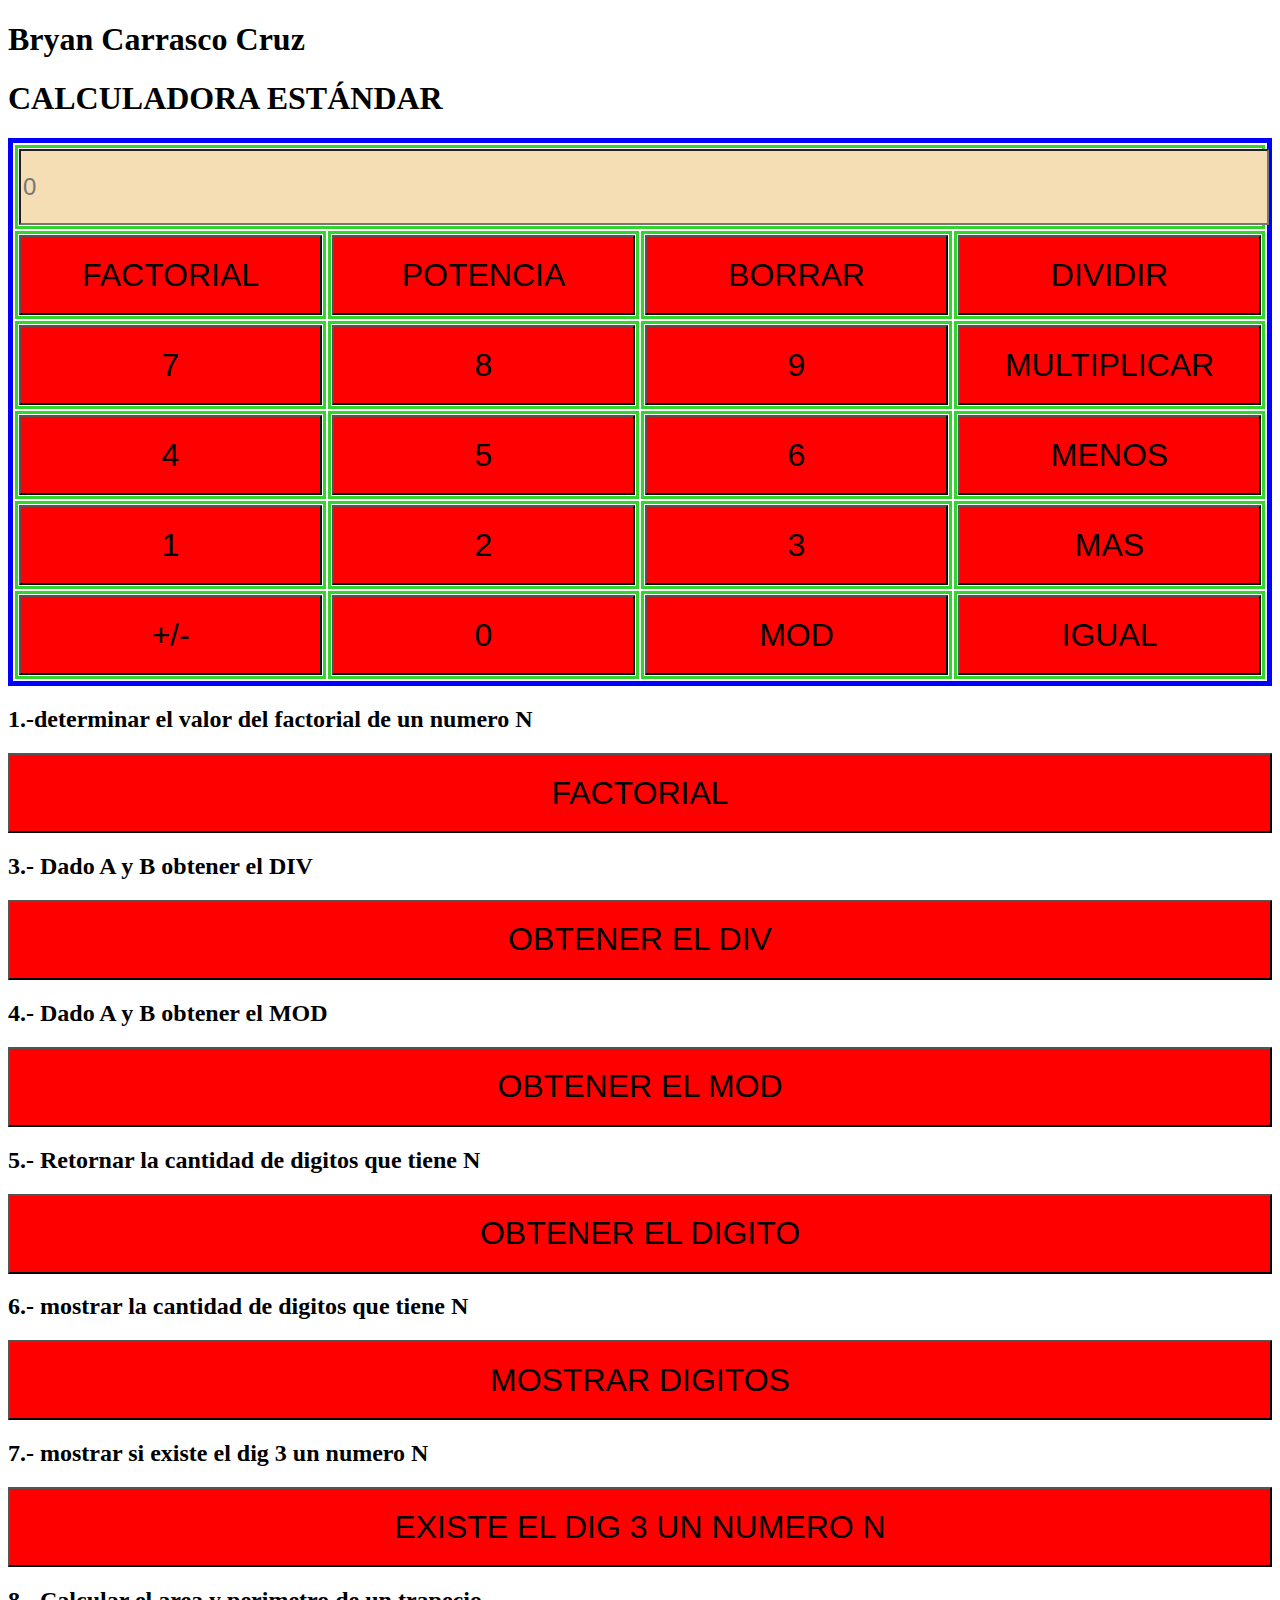
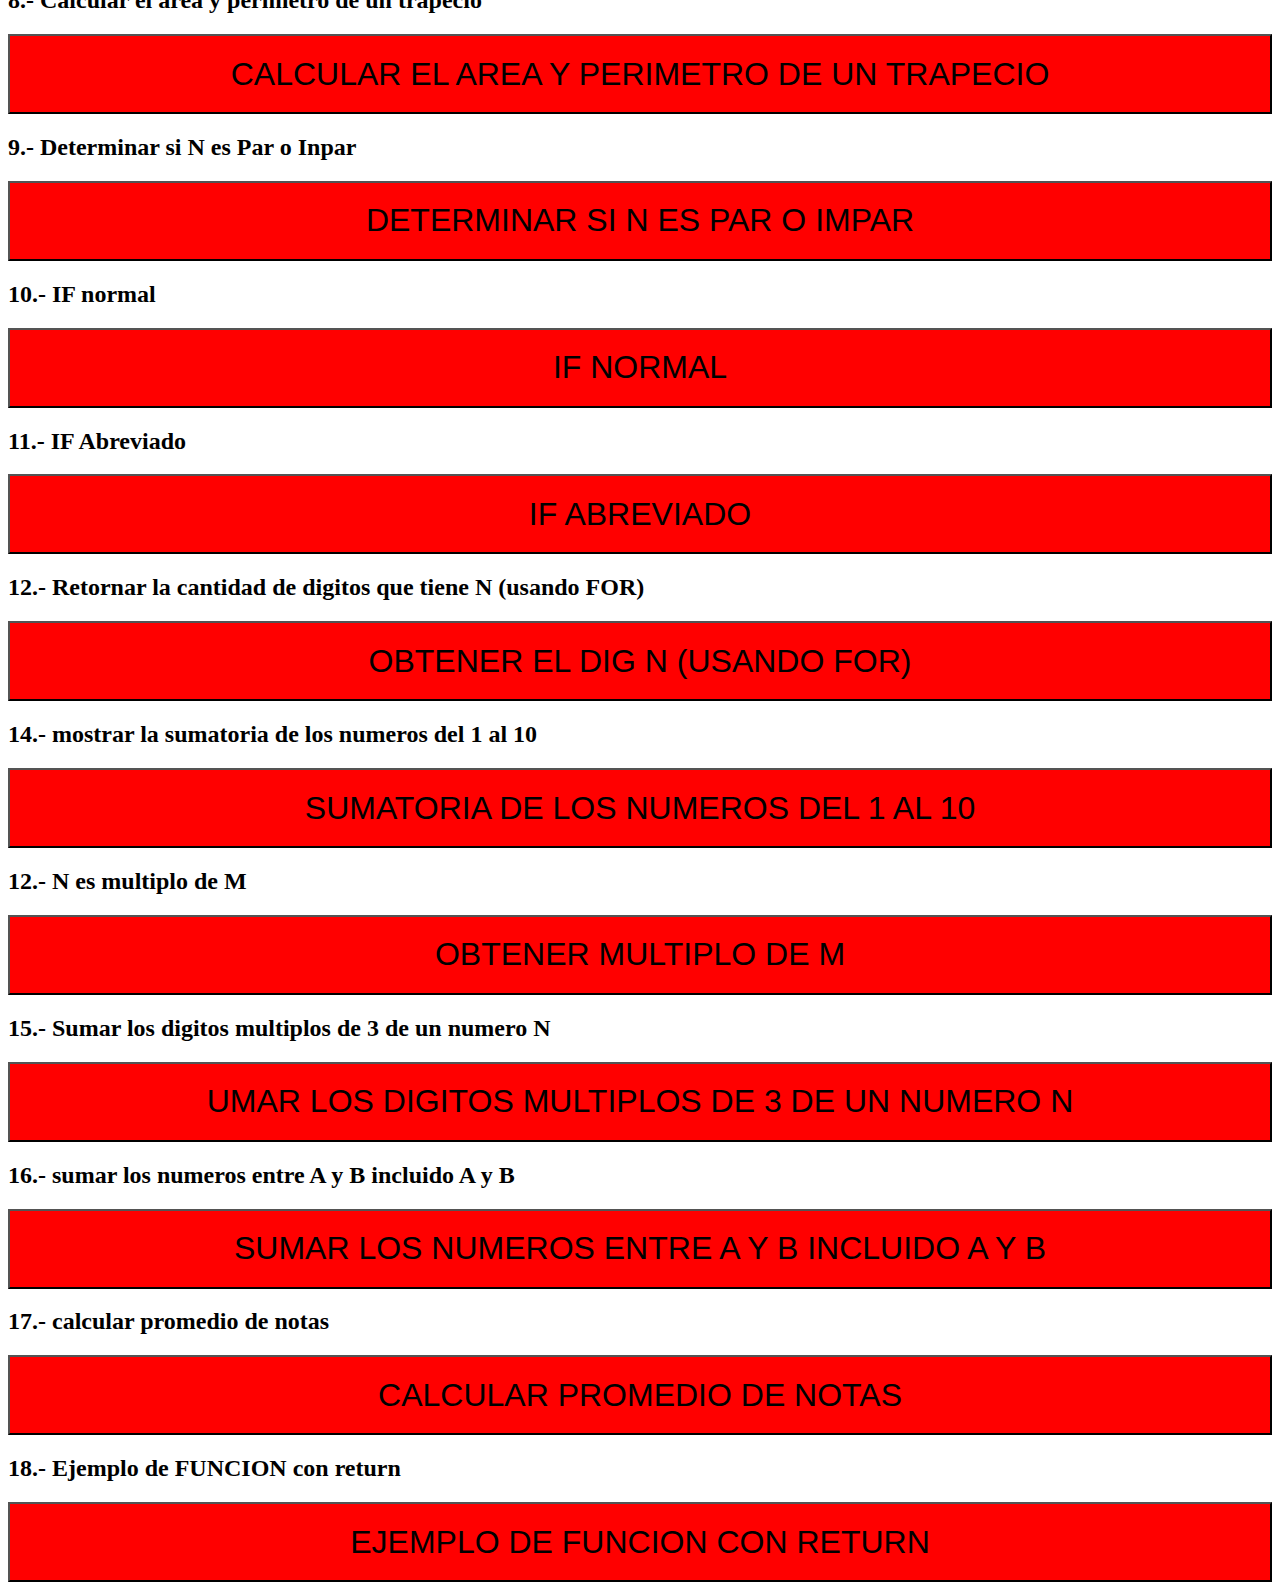
<file: DFcode/index.html>
<!DOCTYPE html>
<html lang="en">
<head>

    <meta charset="UTF-8">
    <meta http-equiv="X-UA-Compatible" content="IE=edge">
    <meta name="viewport" content="width=device-width, initial-scale=1.0">
    <link rel="stylesheet" href="Estilos.css">
    <script
    type="text/javascript"
    src="code.js"></script>
    
    <title>programacion</title>
</head>
<body>
    <h1> Bryan Carrasco Cruz</h1>

    <body>

        <h1>CALCULADORA ESTÁNDAR</h1>
        <table>
            <tr>
                <td colspan="4">
                    <input id="resultado" 
                    type="text" placeholder="0" >
                </td>
            </tr>
    
            <tr>
                <td>
                    <button onclick="factorial()">
                        factorial
                    </button>
                </td>
                <td>
                    <button onclick="potencia()">
                        potencia
                    </button>
                </td>
                <td>
                    <button onclick="Borrar()">
                        Borrar
                    </button>
                </td>
                <td>
                    <button onclick="dividir()">
                        dividir
                    </button>
                </td>
            </tr>
    
            <tr>
                <td>
                    <button onclick="nro(7)">
                        7
                    </button>
                </td>
                <td>
                    <button onclick="nro(8)">
                        8
                    </button>
                </td>
                <td>
                    <button onclick="nro(9)">
                        9
                    </button>
                </td>
                <td>
                    <button onclick="multiplicar()">
                        multiplicar
                    </button>
                </td>
            </tr>
    
            <tr>
                <td>
                    <button onclick="nro(4)">
                        4
                    </button>
                </td>
                <td>
                    <button onclick="nro(5)">
                        5
                    </button>
                </td>
                <td>
                    <button onclick="nro(6)">
                        6
                    </button>
                </td>
                <td>
                    <button onclick="menos()">
                        menos
                    </button>
                </td>
            </tr>
    
            <tr>
                <td>
                    <button onclick="nro(1)">
                        1
                    </button>
                </td>
                <td>
                    <button onclick="nro(2)">
                        2
                    </button>
                </td>
                <td>
                    <button onclick="nro(3)">
                        3
                    </button>
                </td>
                <td>
                    <button onclick="mas()">
                        mas
                    </button>
                </td>
            </tr>
    
            <tr>
                <td>
                    <button onclick="masmenos()">
                    +/-
                    </button>
                    
                </td>
                <td> <button onclick="nro(0)">
                    0
                </button>
                </td>
                <td>
                    <button onclick="MOD()">
                        MOD
                    </button> 
                </td>
                <td> <button onclick="igual()">
                    igual
                </button>
                </td>
            </tr>
        </table>
    
    
    
    

<h2>1.-determinar el valor del factorial de un numero N</h2>
<button onclick="factorialN()">factorial</button>
<h2>3.- Dado A y B obtener el DIV</h2>
<button onclick="obtenerDiv()" >obtener el DIV</button>

<h2>4.- Dado A y B obtener el MOD</h2>
<button onclick="obtenerMod()" >obtener el MOD</button>

<h2>5.- Retornar la cantidad de digitos que tiene N</h2>
<button onclick="obtenerCantidadDigN()" >obtener el Digito</button>

<h2>6.- mostrar la cantidad de digitos que tiene N</h2>
<button onclick="mostrarDigN()" >mostrar Digitos</button>

<h2>7.- mostrar si existe el dig 3 un numero N</h2>
<button onclick="existeDig3enN()" >existe el dig 3 un numero N
</button>

<h2>8.- Calcular el area y perimetro de un trapecio</h2>
<button onclick="calcularTrapecio()" > Calcular el area y perimetro de un trapecio
</button>

<h2>9.- Determinar si N es Par o Inpar</h2>
<button onclick="determinarNesParImpar()" > Determinar si N es par o impar
</button>

<h2>10.- IF normal</h2>
<button onclick="ifNormal()" > IF Normal
</button>

<h2>11.- IF Abreviado</h2>
<button onclick="ifAbreviado()" > IF Abreviado
</button>

<h2>12.- Retornar la cantidad de digitos que tiene N (usando FOR)</h2>
<button onclick="obtenercantidadDigN_FOR()" >obtener el Dig N (usando FOR)</button>

<h2>14.- mostrar la sumatoria de los numeros del 1 al 10</h2>
<button onclick="mostrarSuma1_10()" >sumatoria de los numeros del 1 al 10</button>

<h2>12.- N es multiplo de M</h2>
<button onclick="NmultiploDeM()" >obtener multiplo de M</button>

<h2>15.- Sumar los digitos multiplos de 3 de un numero N </h2>
<button onclick="sumaDigMultiplos3deN()" >umar los digitos multiplos de 3 de un numero N</button>

<h2>16.- sumar los numeros entre A y B incluido A y B </h2>
<button onclick="sumarNrosEntreAyB()" >sumar los numeros entre A y B incluido A y B</button>

<h2>17.- calcular promedio de notas </h2>
<button onclick="PromedioNdeNotas()" >calcular promedio de notas</button>

<h2>18.- Ejemplo de FUNCION con return </h2>
<button onclick="FuncionConReturn()" >Ejemplo de FUNCION con return </button>
</body>
</html>
</file>
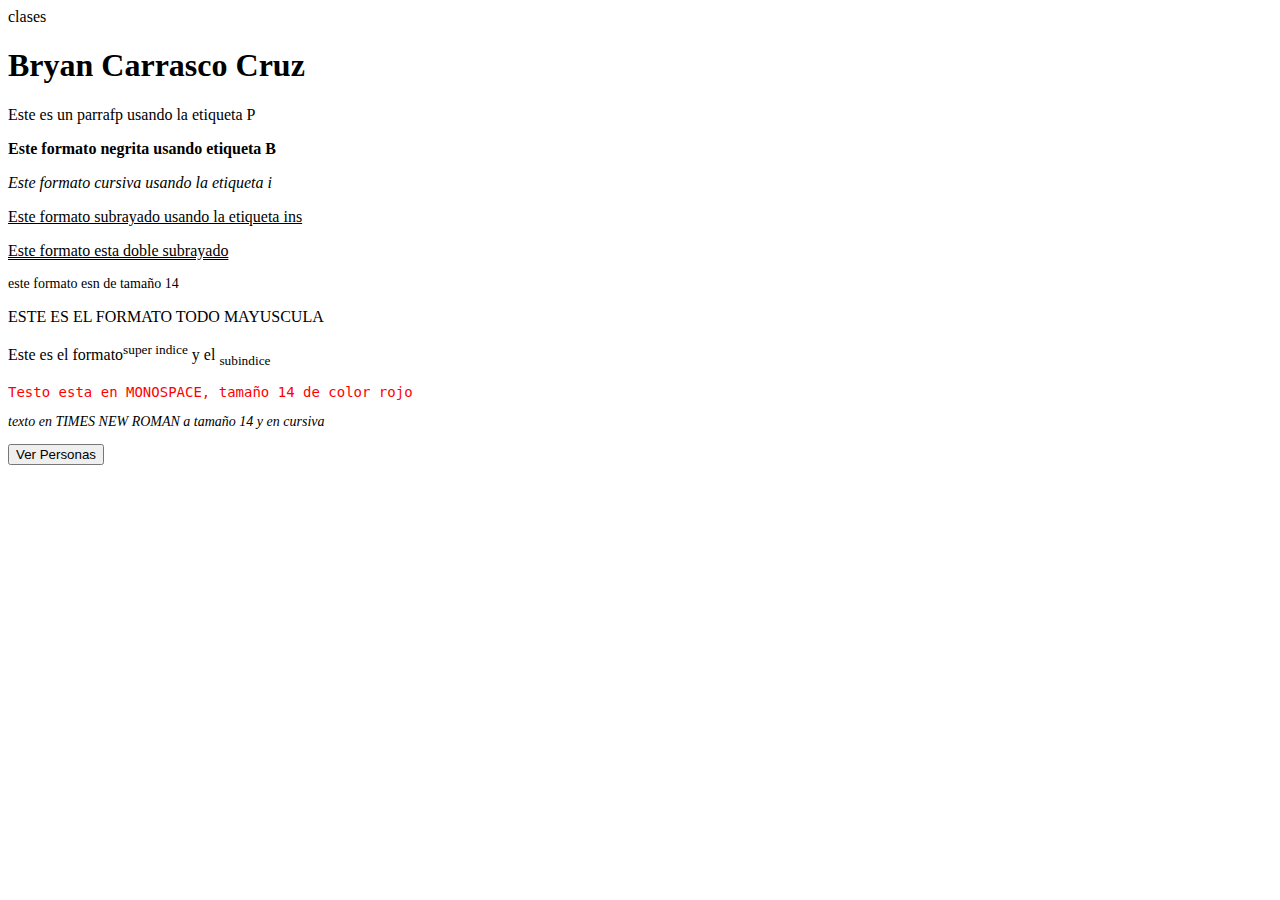
<file: Objetos/index.html>
<!DOCTYPE html>
<html lang="en">
<head>
    <meta charset="UTF-8">
    <meta http-equiv="X-UA-Compatible" content="IE=edge">
    <meta name="viewport" content="width=device-width, initial-scale=1.0">
    <titlec>clases</title>
        <script type="text/javascript" src="code.js"></script>
        <script type="text/javascript" src="persona.js"></script>
        <script type="text/javascript" src="materia.js"></script>
        <script type="text/javascript" src="asistencia.js"></script>        
</head>
<body>
    <h1>Bryan Carrasco Cruz</h1>

    <p>Este es un parrafp usando la etiqueta P</p>
    
    <p><b>Este formato negrita usando etiqueta B</b></p>

    <p><i>Este formato cursiva usando la etiqueta i</i></p>
    
    <p><ins>Este formato subrayado usando la etiqueta ins</ins></p>
    <p style="text-decoration: underline; text-decoration-style:double ;">
    Este formato esta doble subrayado</p>
    <p style="font-size: 14px;">este formato esn de tamaño 14</p>
    <p style="text-transform: uppercase;">Este es el formato todo mayuscula</p>
    <p>Este es el formato<sup>super indice</sup> y el <sub>subindice</sub></p>
    <p style="font-family: monospace;font-size: 14px; color: red;">
    Testo esta en MONOSPACE, tamaño 14 de color rojo</p>
    <p style="font-family: 'Times New Roman';font-size: 14px;">
    <i>texto en TIMES NEW ROMAN a tamaño 14 y en cursiva</i></p>

    <button onclick="VerPersonas()">
    Ver Personas
</button>
    
</body>
</html>
</file>
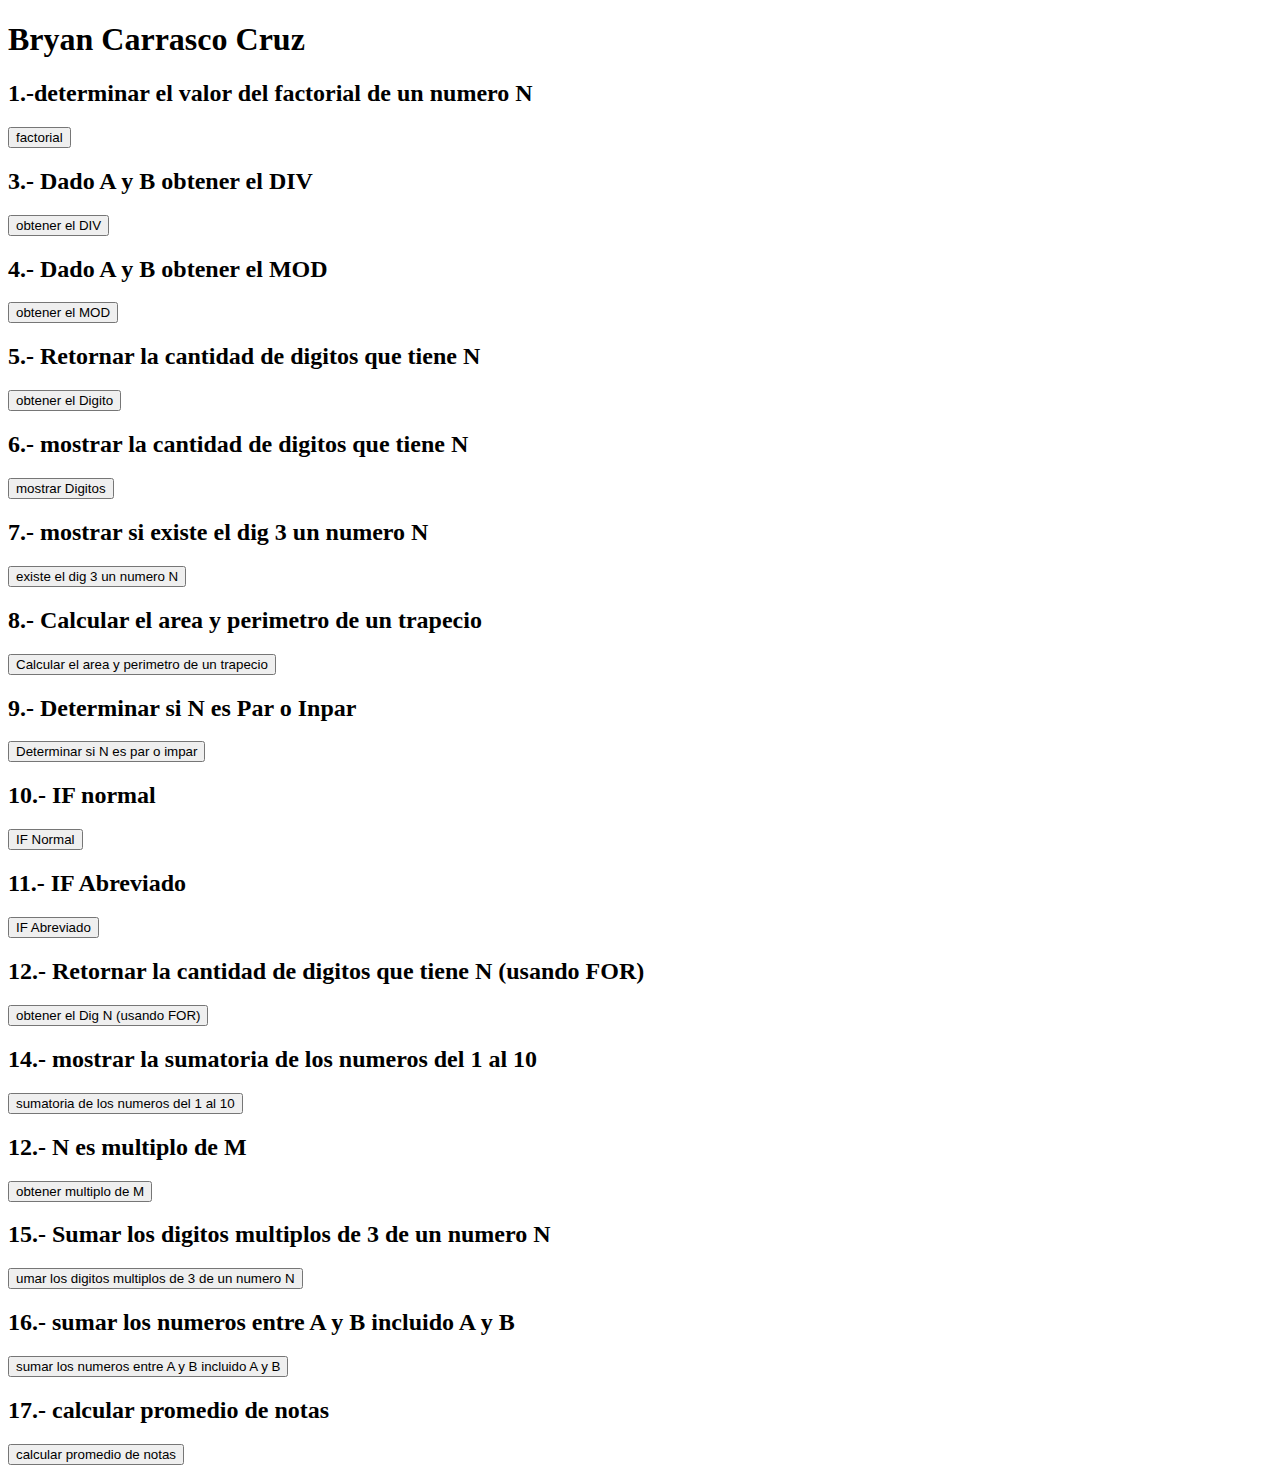
<file: DFcode/DFcode/index.html>
<!DOCTYPE html>
<html lang="en">
<head>
    <meta charset="UTF-8">
    <meta http-equiv="X-UA-Compatible" content="IE=edge">
    <meta name="viewport" content="width=device-width, initial-scale=1.0">
    <script
    type="text/javascript"
    src="code.js"></script>
    
    <title>programacion</title>
</head>
<body>
    <h1> Bryan Carrasco Cruz</h1>

<h2>1.-determinar el valor del factorial de un numero N</h2>
<button onclick="factorialN()">factorial</button>
<h2>3.- Dado A y B obtener el DIV</h2>
<button onclick="obtenerDiv()" >obtener el DIV</button>

<h2>4.- Dado A y B obtener el MOD</h2>
<button onclick="obtenerMod()" >obtener el MOD</button>

<h2>5.- Retornar la cantidad de digitos que tiene N</h2>
<button onclick="obtenerCantidadDigN()" >obtener el Digito</button>

<h2>6.- mostrar la cantidad de digitos que tiene N</h2>
<button onclick="mostrarDigN()" >mostrar Digitos</button>

<h2>7.- mostrar si existe el dig 3 un numero N</h2>
<button onclick="existeDig3enN()" >existe el dig 3 un numero N
</button>

<h2>8.- Calcular el area y perimetro de un trapecio</h2>
<button onclick="calcularTrapecio()" > Calcular el area y perimetro de un trapecio
</button>

<h2>9.- Determinar si N es Par o Inpar</h2>
<button onclick="determinarNesParImpar()" > Determinar si N es par o impar
</button>

<h2>10.- IF normal</h2>
<button onclick="ifNormal()" > IF Normal
</button>

<h2>11.- IF Abreviado</h2>
<button onclick="ifAbreviado()" > IF Abreviado
</button>

<h2>12.- Retornar la cantidad de digitos que tiene N (usando FOR)</h2>
<button onclick="obtenercantidadDigN_FOR()" >obtener el Dig N (usando FOR)</button>

<h2>14.- mostrar la sumatoria de los numeros del 1 al 10</h2>
<button onclick="mostrarSuma1_10()" >sumatoria de los numeros del 1 al 10</button>

<h2>12.- N es multiplo de M</h2>
<button onclick="NmultiploDeM()" >obtener multiplo de M</button>

<h2>15.- Sumar los digitos multiplos de 3 de un numero N </h2>
<button onclick="sumaDigMultiplos3deN()" >umar los digitos multiplos de 3 de un numero N</button>

<h2>16.- sumar los numeros entre A y B incluido A y B </h2>
<button onclick="sumarNrosEntreAyB()" >sumar los numeros entre A y B incluido A y B</button>

<h2>17.- calcular promedio de notas </h2>
<button onclick="PromedioNdeNotas()" >calcular promedio de notas</button>
</body>
</html>
</file>
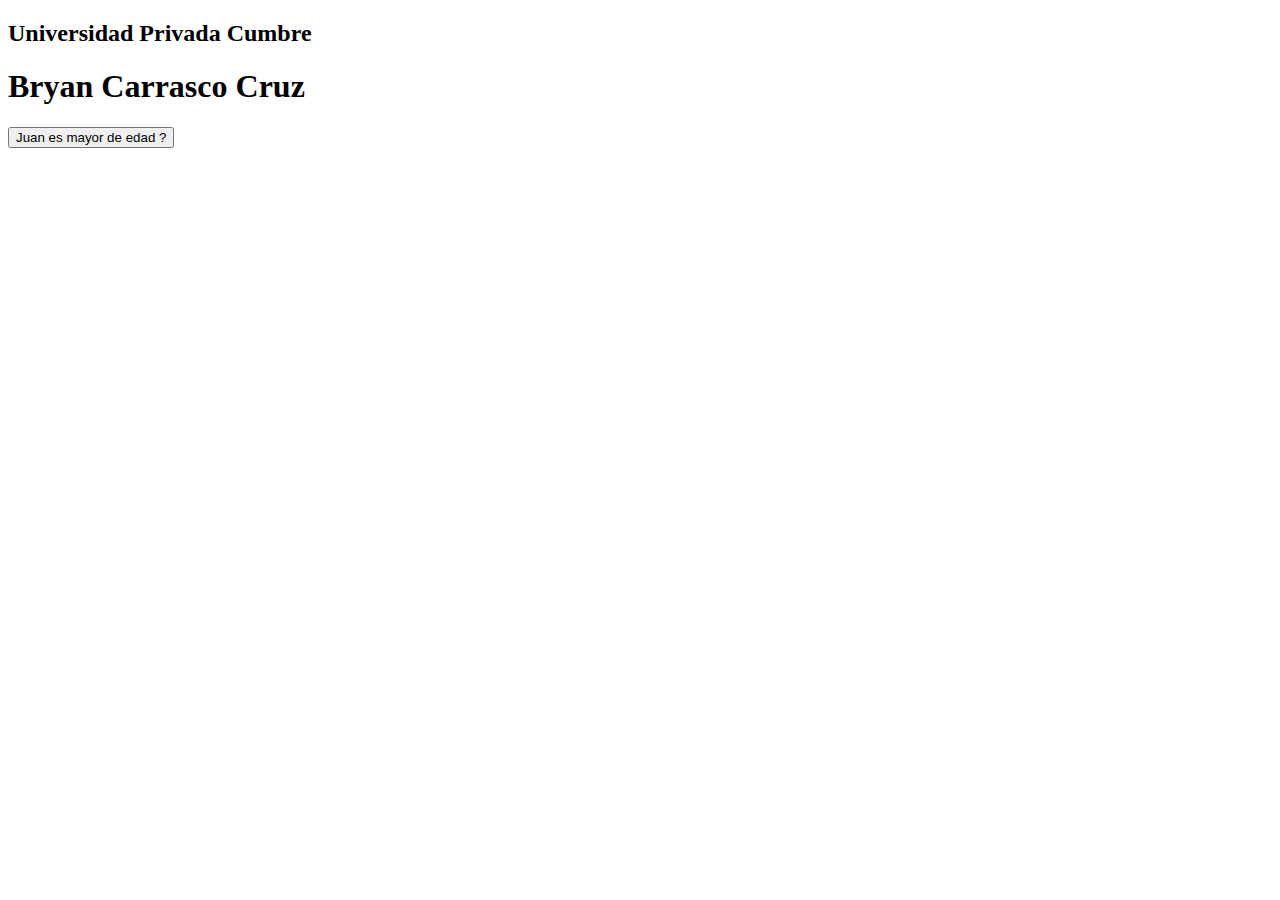
<file: avance-2.html>
<!DOCTYPE html>
<html>
<head>
<title>My Primera Pag Web</title>
</head>
<body>

<h2>Universidad Privada Cumbre<h2>

<h1>Bryan Carrasco Cruz</h1>
<button onclick="MyPrimerAlgoritmo()">
Juan es mayor de edad ?
</button>

<script>function MyPrimerAlgoritmo()
<script>

</body>
</html>
</file>
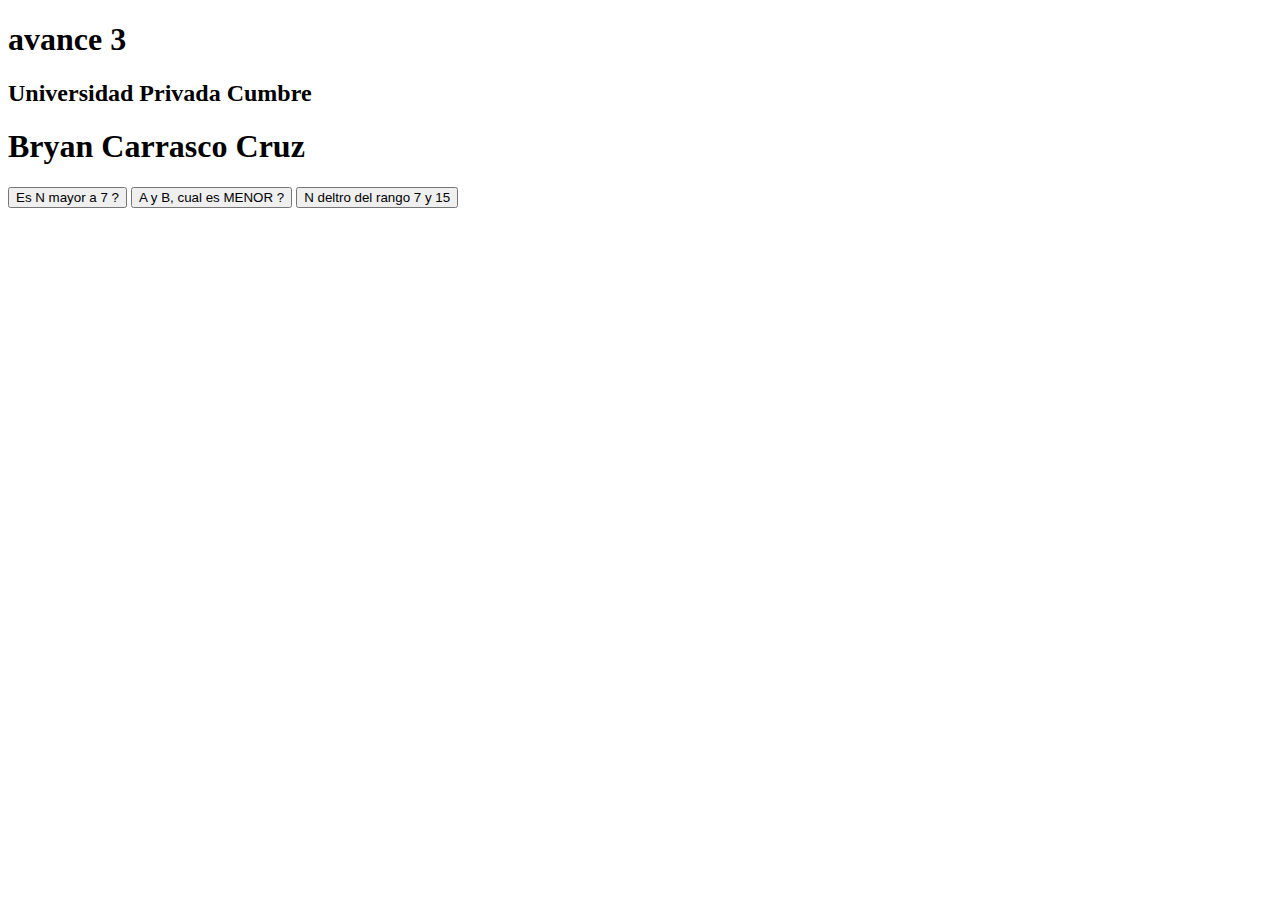
<file: avance-3.html>
<!DOCTYPE html>
<html>
<head>
<title>My Primera Pag Web</title>
</head>
<body>

<h1>avance 3<h1>
<h2>Universidad Privada Cumbre</h2>
<h1>Bryan Carrasco Cruz</h1>


	<button onclick="MyPrimerAlgoritmouno()">
		Es N mayor a 7 ?
	</button>
	<button onclick="MyPrimerAlgoritmodos()">
	A y B, cual es MENOR ?
	</button>
	<button onclick="MyPrimerAlgoritmotres()">
		N deltro del rango 7 y 15
	</button>
	<script>
	//CODIGO DE PROGRAMACION - INICIO
	//Ejercicio: Como saber si un numero es mayor a 7
	function MyPrimerAlgoritmouno(){
		var numero
		N = prompt("ingrese N:",45)
		if(N > 7){
			alert(N+ " es mayor que 7")
		}else{
		alert(N+ "es menor que 7")
		}
	}

	//Ejercicio: Dado 2 numeros A y B, retomar el Numero con MENOR valor
	function Algoritmodos() {
			var A = prompt("ingrese A: ", "8")
			var B = prompt("ingrese B: ", "5")
			if (A > B) {
				alert(B + " es menor")
			}else {
				alert(A + " es menor")
			}
	}
	//Ejercicio: Dado un numero N, retornar si se encuentra DENTRO del rango de 7 y 15
		var N = prompt("ingrese N:", 9);
		var A = 7
		var B = 15
		if((N > A)&&(N < B)){
			alert(N + " esta DENTRO del rango")
		}else{
			alert(N+ " esta FUERA del rango")
		}
</script>

	</body>
	</html>
</file>
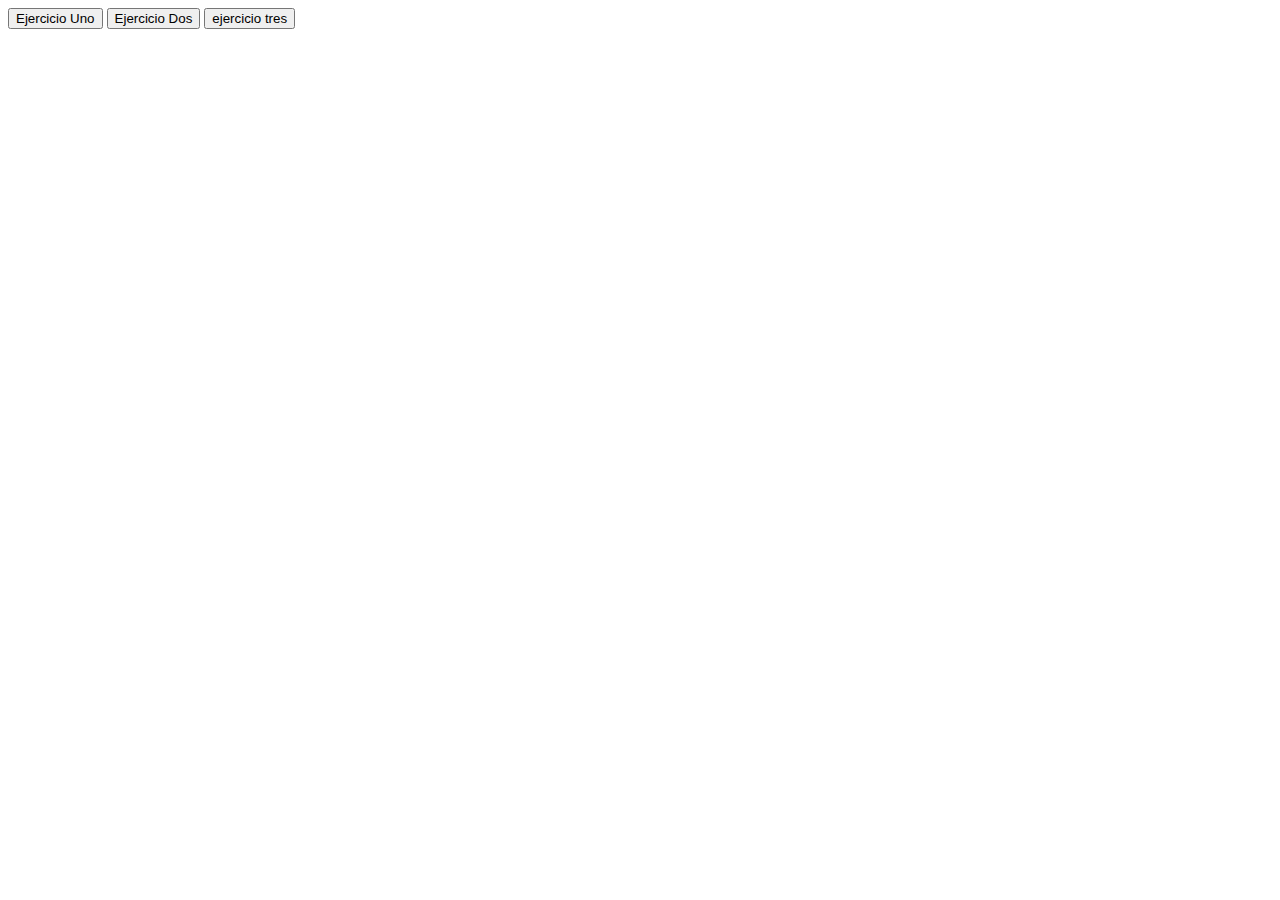
<file: avance-4.html>
<!DOCTYPE html>
<html>
<head>
<title>AVANCE 4</title>
</head>
<body>
<button onclick="ejerciciouno()">
    Ejercicio Uno
</button>

<button onclick="ejercicioDos()">
    Ejercicio Dos
</button>

<button onclick="ejercicioTres()">
    ejercicio tres
</button>
<script>
    //Ejercicio 1 ((10 > 5) || ( (15 == 6) && false ))
    //            (( True ) || ( ( False ) && false ))
    //            (  True   ||           False       )
    //            (                True              )
function ejerciciouno(){
    if ((10 > 5) || ( (15 == 6) && false )){
        alert("TRUE")
    }else{
        alert("FALSE")
    }
}
 //Ejercicio 2  ( (5 == 5) || (10 < 9) ) && ( (5 > 5) && (0 != 1) )
                ( ( True ) || ( False) ) && ( (False) && ( True ) )
                (          True        ) && (       False         )
                (                       False                     )
function ejercicioDos(){
    if ( ( (5 == 5) || (10 < 9) ) && ( (5 > 5) && (0 != 1) ) ) {
        alert("TRUE")
    } else {
        alert("FALSE")
    }
    }
//Ejercicio 3 ( (7 => 7) && (false == true) ) && (8 > 9)
//            ( ( True ) && (     False   ) ) && (False)
//            (    True )&& (          False           )
//            (                    False               )
function ejercicioTres(){
    if (( (7 >= 7) && (false == true) ) && (8 > 9)){
        alert("TRUE")
    }else{
        alert("FALSE")
    }
}      


</script>
</body>
</html>
</file>
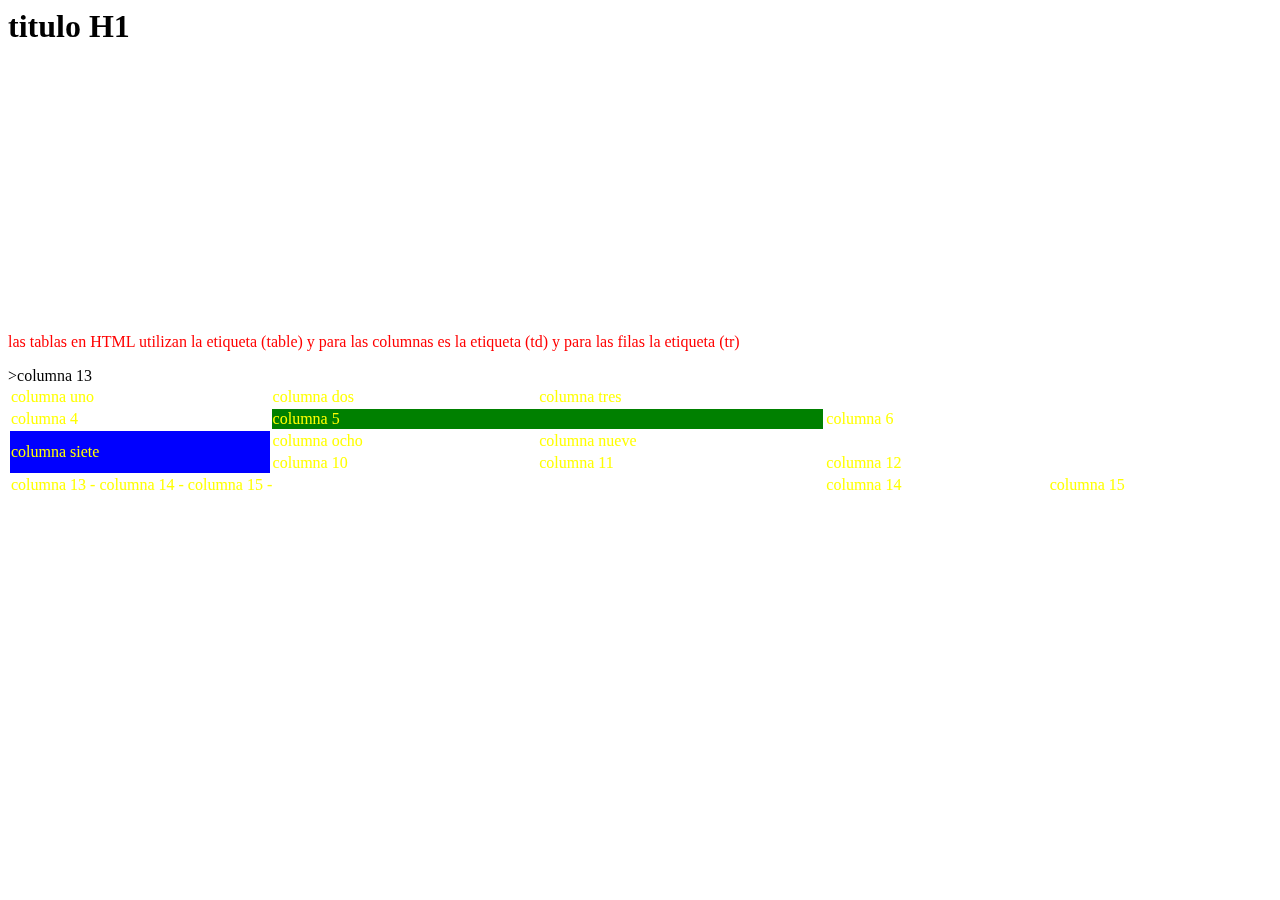
<file: avance-6.html>
<html>
    <head>
        <title>Etiquetas HTML</title>
    </head>
    <body>
        <h1>titulo H1</h1>
    </body>
    <video
    style="
    position: fixed;
    left: 0;
    top: 0;
    height:100%;
    z-index: -1;"
    src="https://carontestudio.com/img/f4.mp4"
    autoplay="true"
    muted="true"
    loop="true"
    poster="https://carontestudio.com/img/f4.mp4"></video>
    <h1 style="color: white;">titulo H1</h1>
    <h2 style="color: white;">titulo H2</h2>
    <h3 style="color: white;">titulo H3</h3>
    <h4 style="color: white;">titulo H4</h4>
    <h5 style="color: white;">titulo H5</h5>
    <h6 style="color: white;">titulo H6</h6>
    </body>
    <p style="color:red;">las tablas en HTML utilizan la etiqueta (table) y para las
        columnas es la etiqueta (td) y para las filas la etiqueta (tr)
    </p>
    
    <table style="
    color:yellow;
    width: 100%;
    ">
        <tr>
            <td>columna uno</td>
            <td>columna dos</td>
            <td>columna tres</td>
        
        <tr>
            <td>columna 4</td>
            <td colspan="2"
            style="background-color: green;">columna 5</td>
            <td>columna 6</td>
        </tr>
        <tr>
            <td rowspan="2"
            style="background-color: blue;">columna siete</td>
            <td>columna ocho</td>
            <td>columna nueve</td>
        </tr>
        <tr>
            <td>columna 10</td>
            <td>columna 11</td>
            <td>columna 12</td>
        </tr>
        <tr>
            <td colspan="3">columna 13 - columna 14 - columna 15 - </td>>columna 13</td>
            <td>columna 14</td>
            <td>columna 15</td>
        </tr>
    </table>
    </html>
</file>
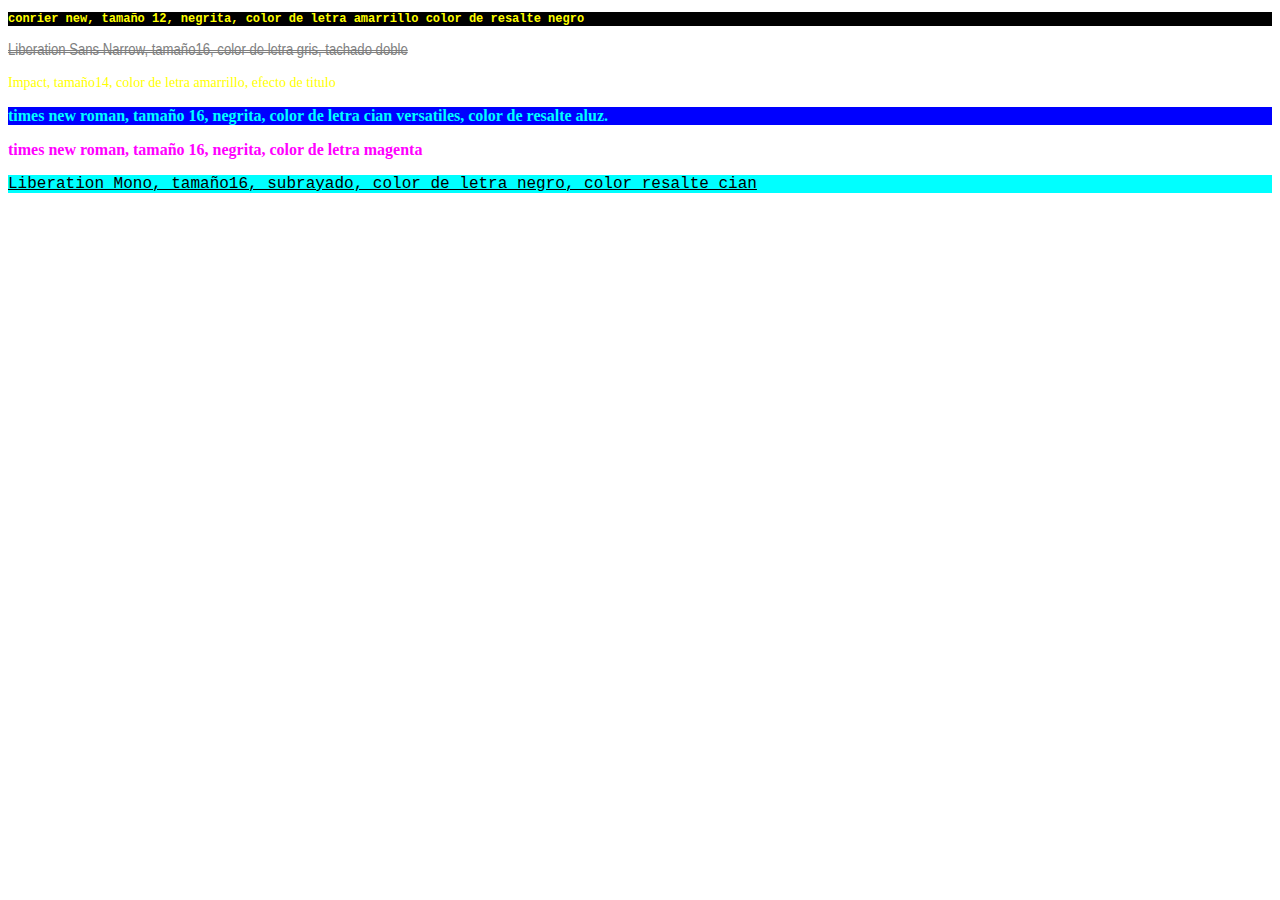
<file: Objetos/examen.html>
<!DOCTYPE html>
<html lang="en">
<head>
    <meta charset="UTF-8">
    <meta http-equiv="X-UA-Compatible" content="IE=edge">
    <meta name="viewport" content="width=device-width, initial-scale=1.0">
    <title>Document</title>
    <p style="font-family: 'Courier New';font-size: 12px; color: yellow;background-color: black;"><b>
        conrier new, tamaño 12, negrita, color de letra amarrillo color de resalte negro
    </b></p>
    
   <p style="text-decoration: underline; font-family: Liberation Sans Narrow; font-size: 16px;color: gray;text-decoration: double line-through; ">
        Liberation Sans Narrow, tamaño16, color de letra gris, tachado doble</p>
    
        <p style="font-family: Impact;font-size: 14px;color: yellow;">
        Impact, tamaño14, color de letra amarrillo, efecto de titulo</p>

        <p style="font-family: 'Times New Roman';font-size: 16px;color: cyan;background-color: blue;"><b>
            times new roman, tamaño 16, negrita, color de letra cian versatiles, color de resalte aluz.
        </b></p>
        <p style="font-family: 'Times New Roman';font-size: 16px;color: magenta;"><b>
            times new roman, tamaño 16, negrita, color de letra magenta
        </b></p>

        <p style="font-family: Liberation Mono; font-size: 16px; color: black;background-color: cyan;"><ins>
            Liberation Mono, tamaño16, subrayado, color de letra negro, color resalte cian
        </ins></p>

</head>
<body>
    
</body>
</html>
</file>
<file: DFcode/Estilos.css>
table {
    border: blue 5px solid;
    width: 100%;
}

td,
th {
    border: #34d42f 3px solid;
}

td {
    width: 25%;
}

tr {
    height: 50px;
}

button {
    width: 100%;
}

button {
    width: 100%;
    height: 80px;
    background-color: red;
    font-size: xx-large;
    text-transform: uppercase;
}

input{
    width: 100%;
    height: 70px;
    background-color: wheat;
    font-size: x-large;
    text-transform: uppercase;
}
</file>
